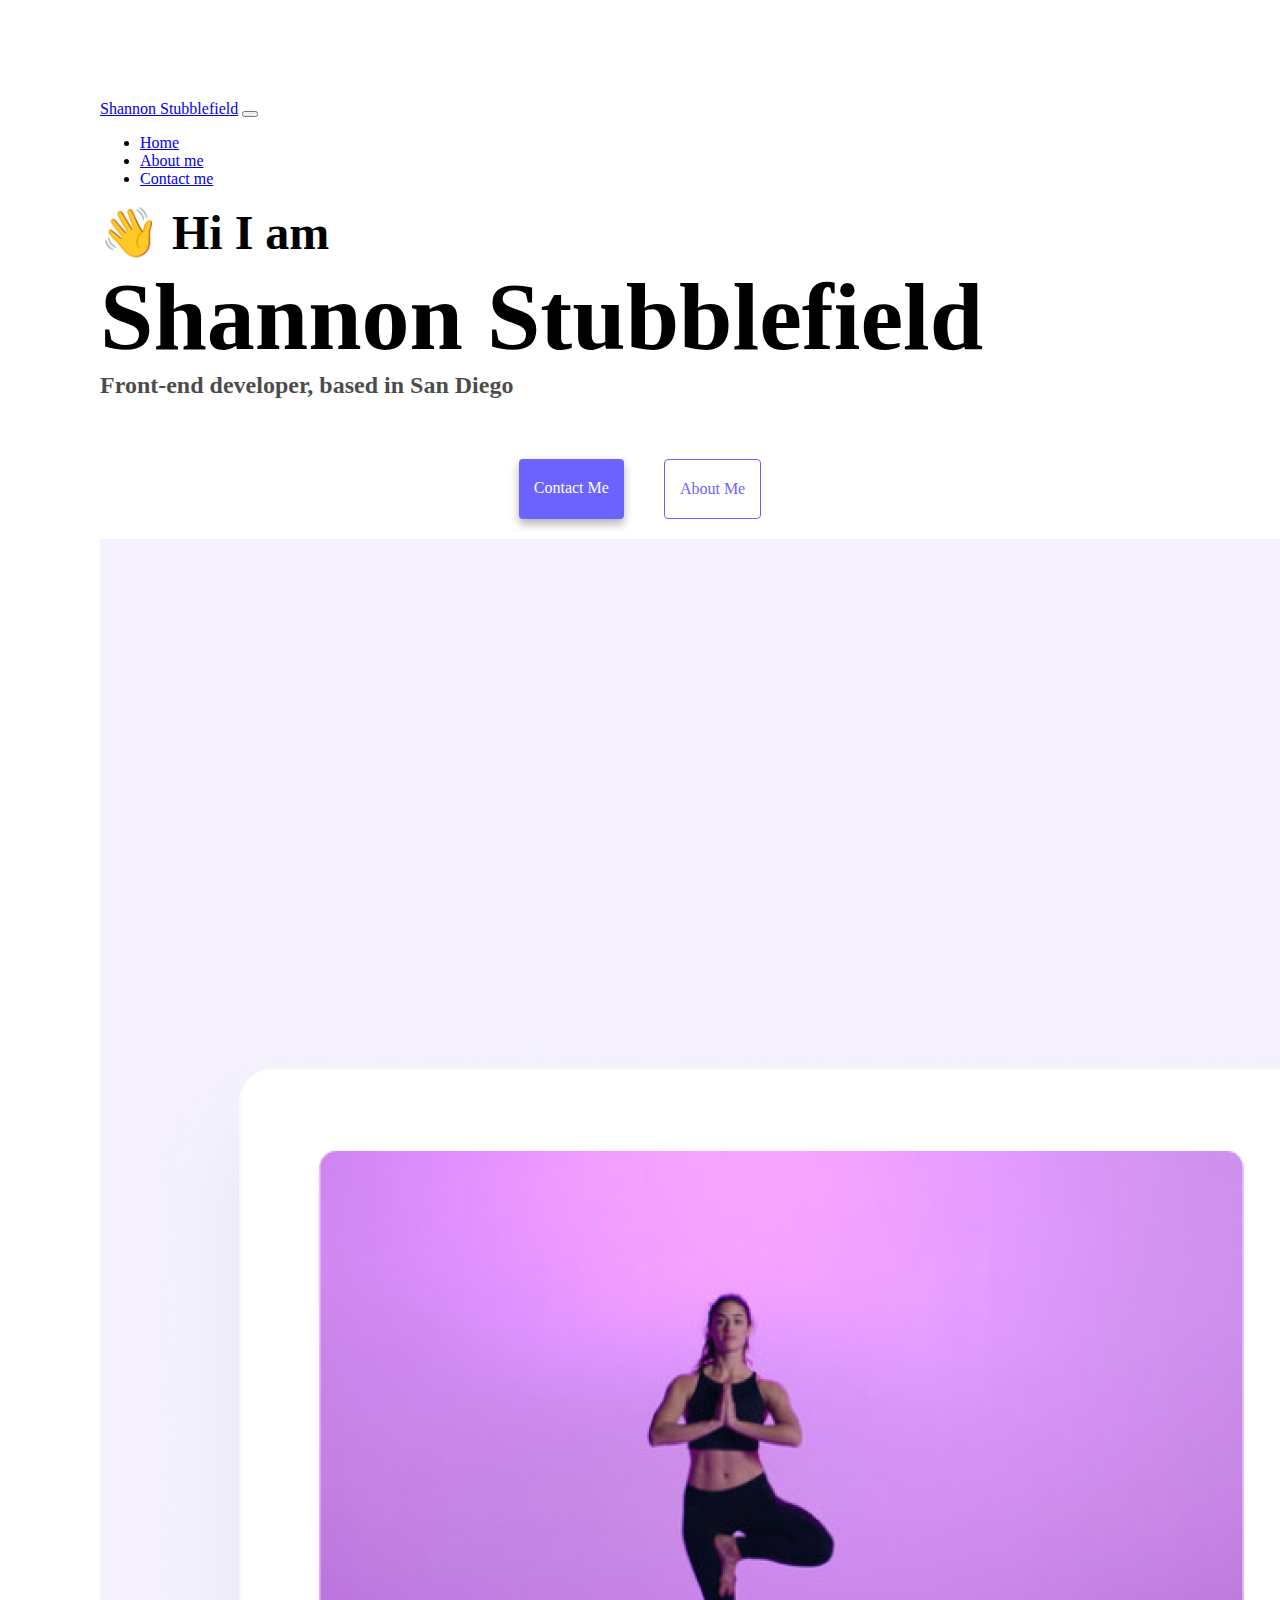
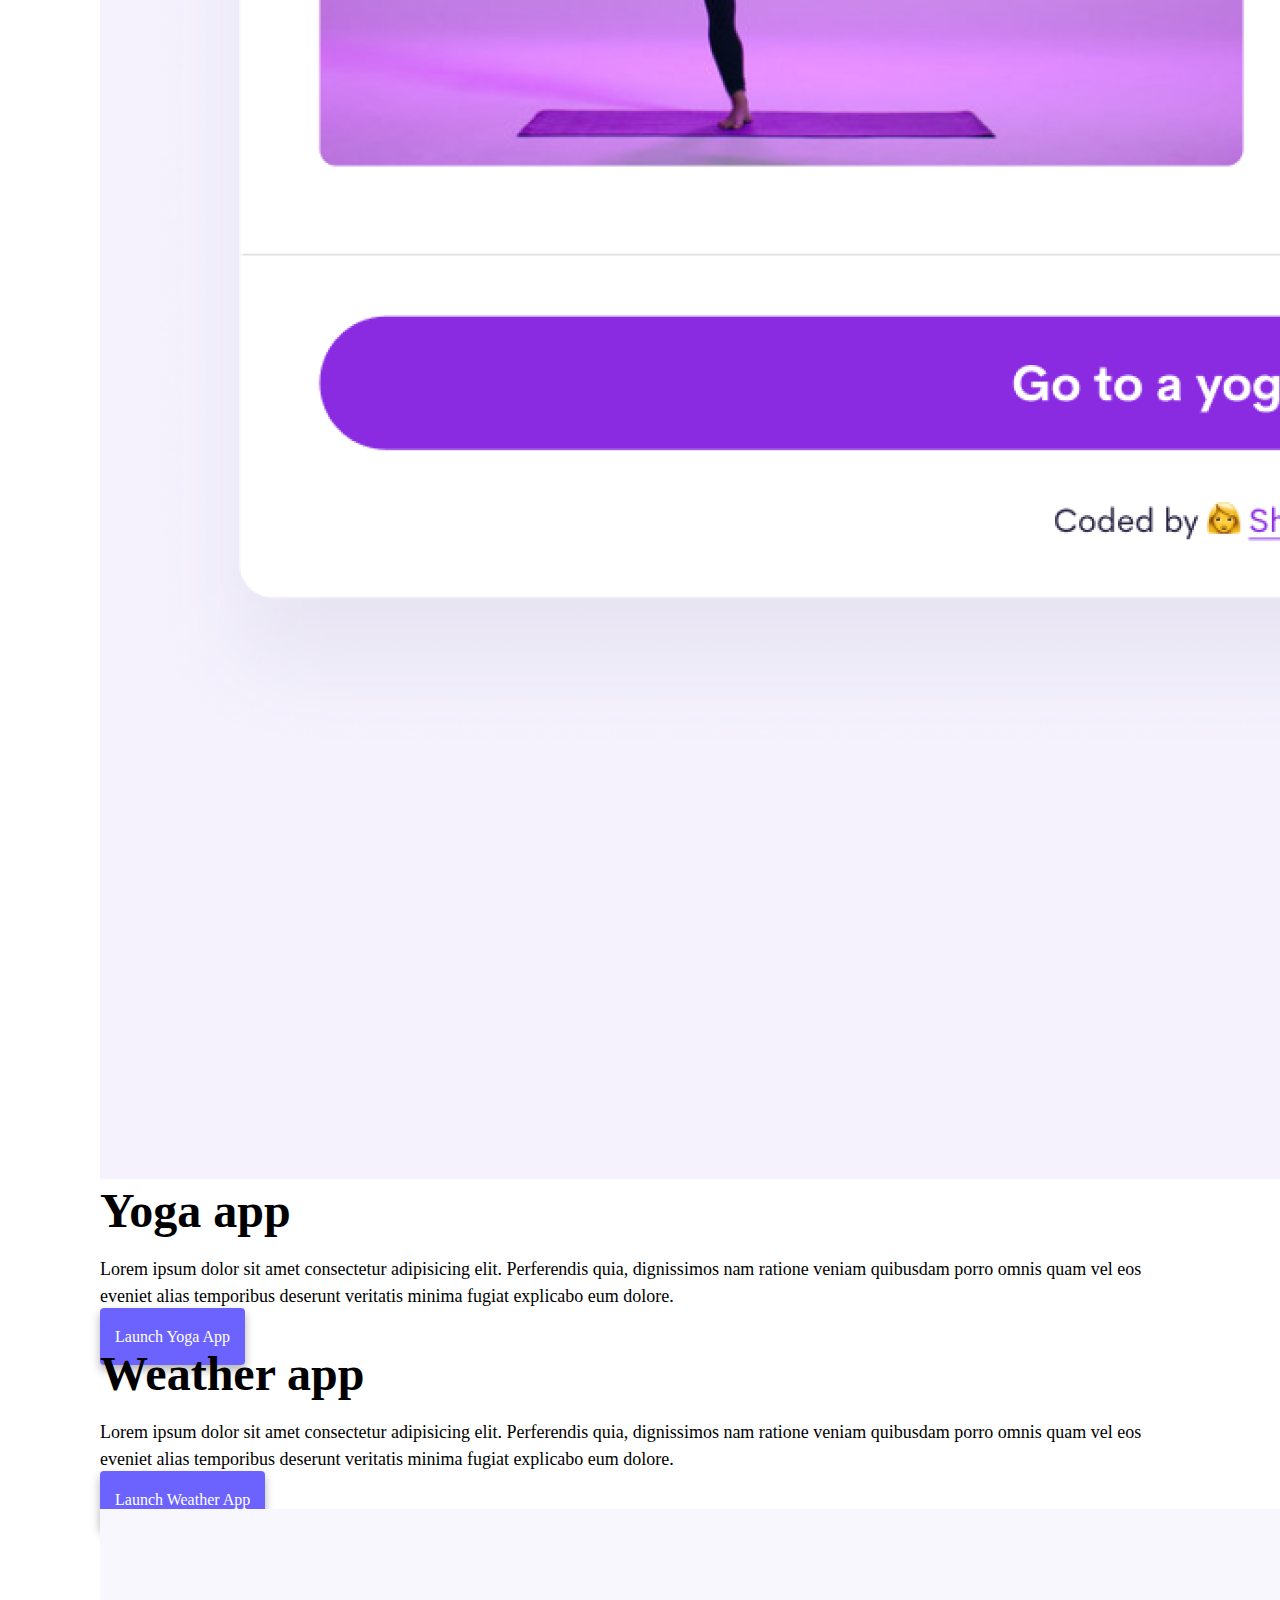
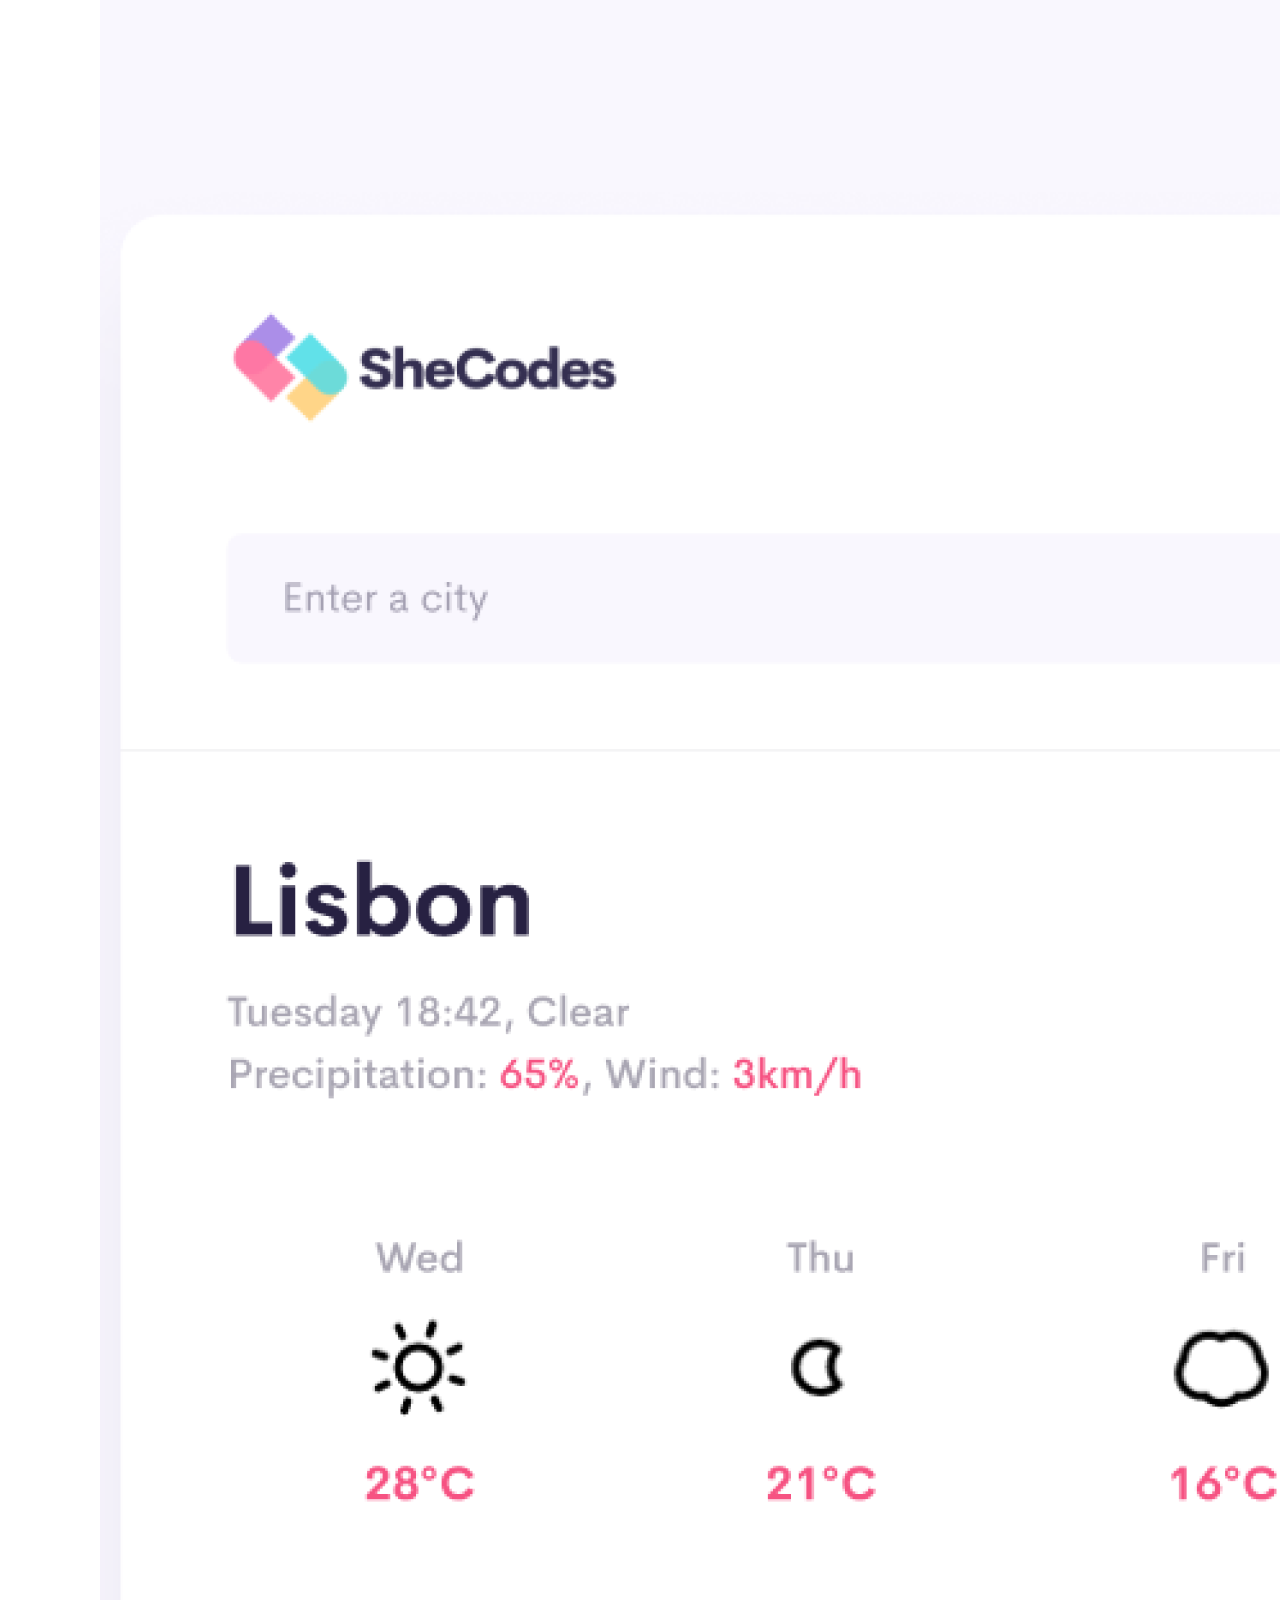
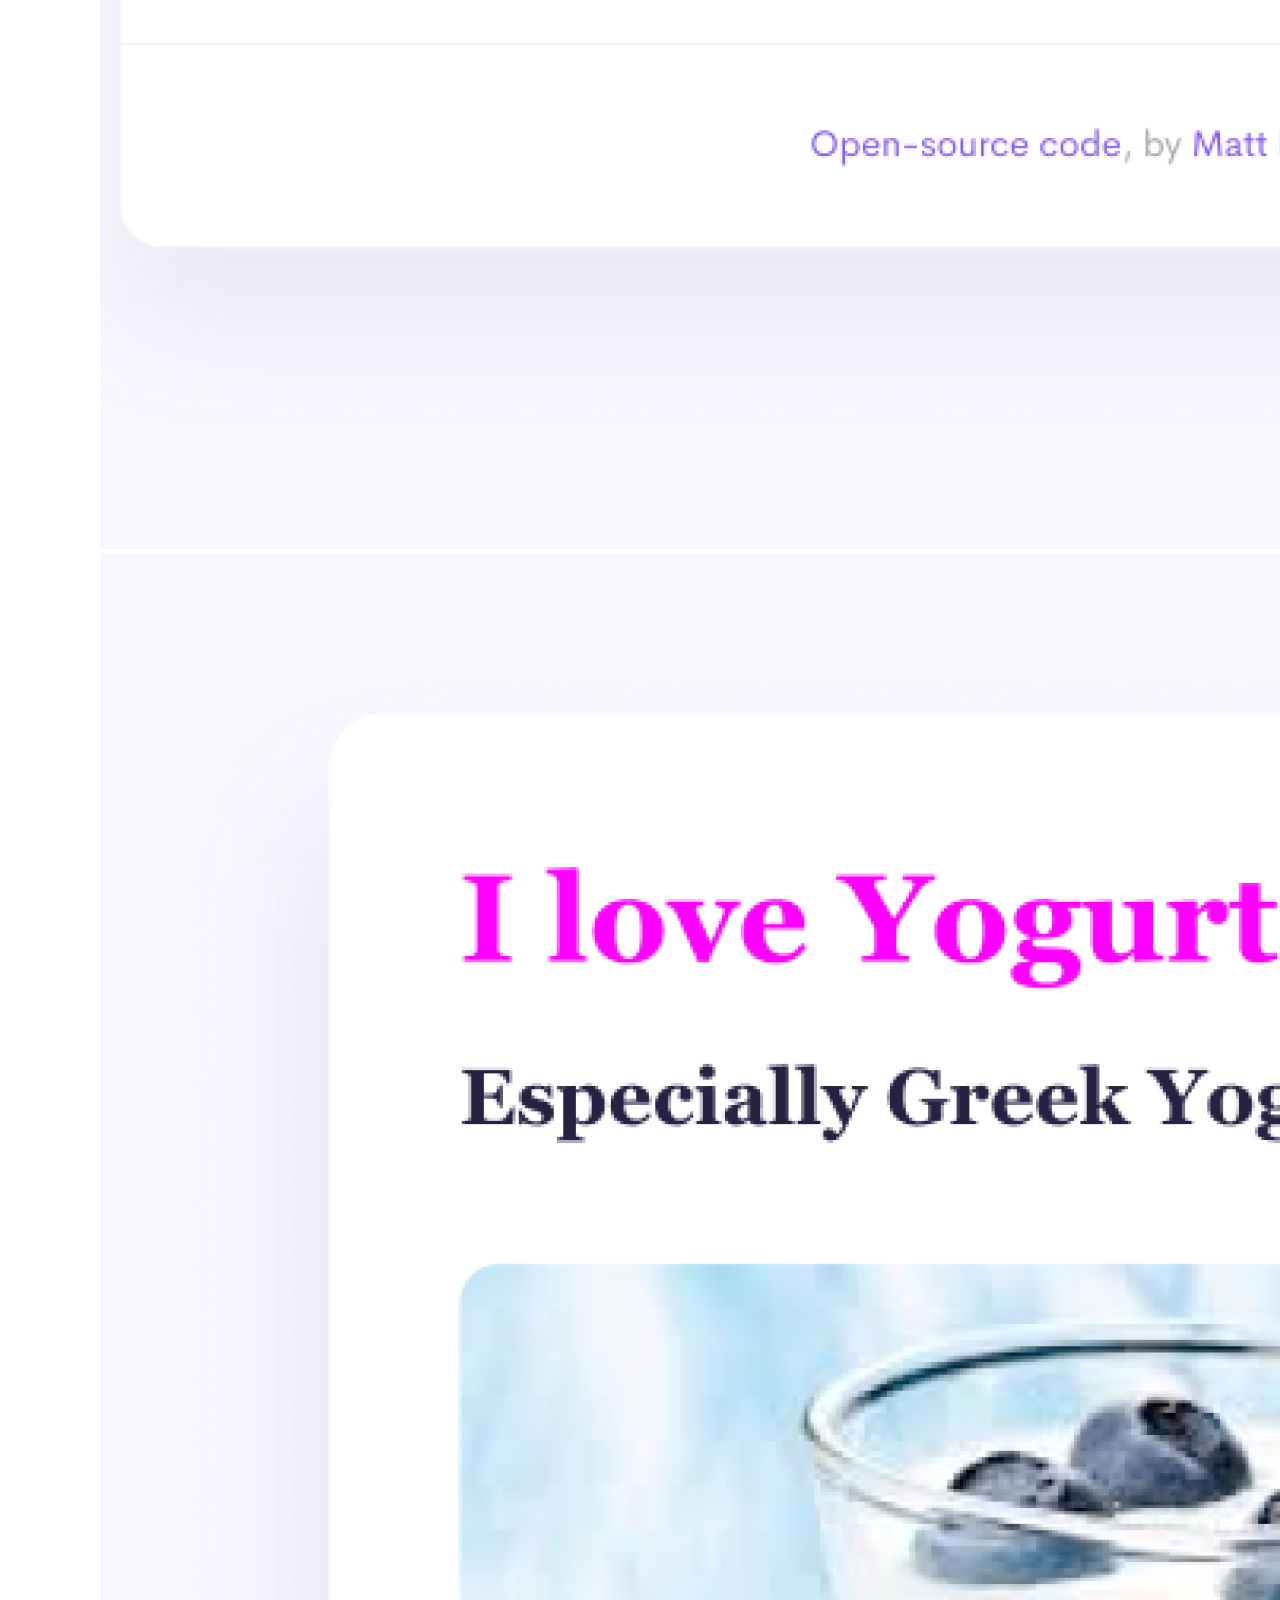
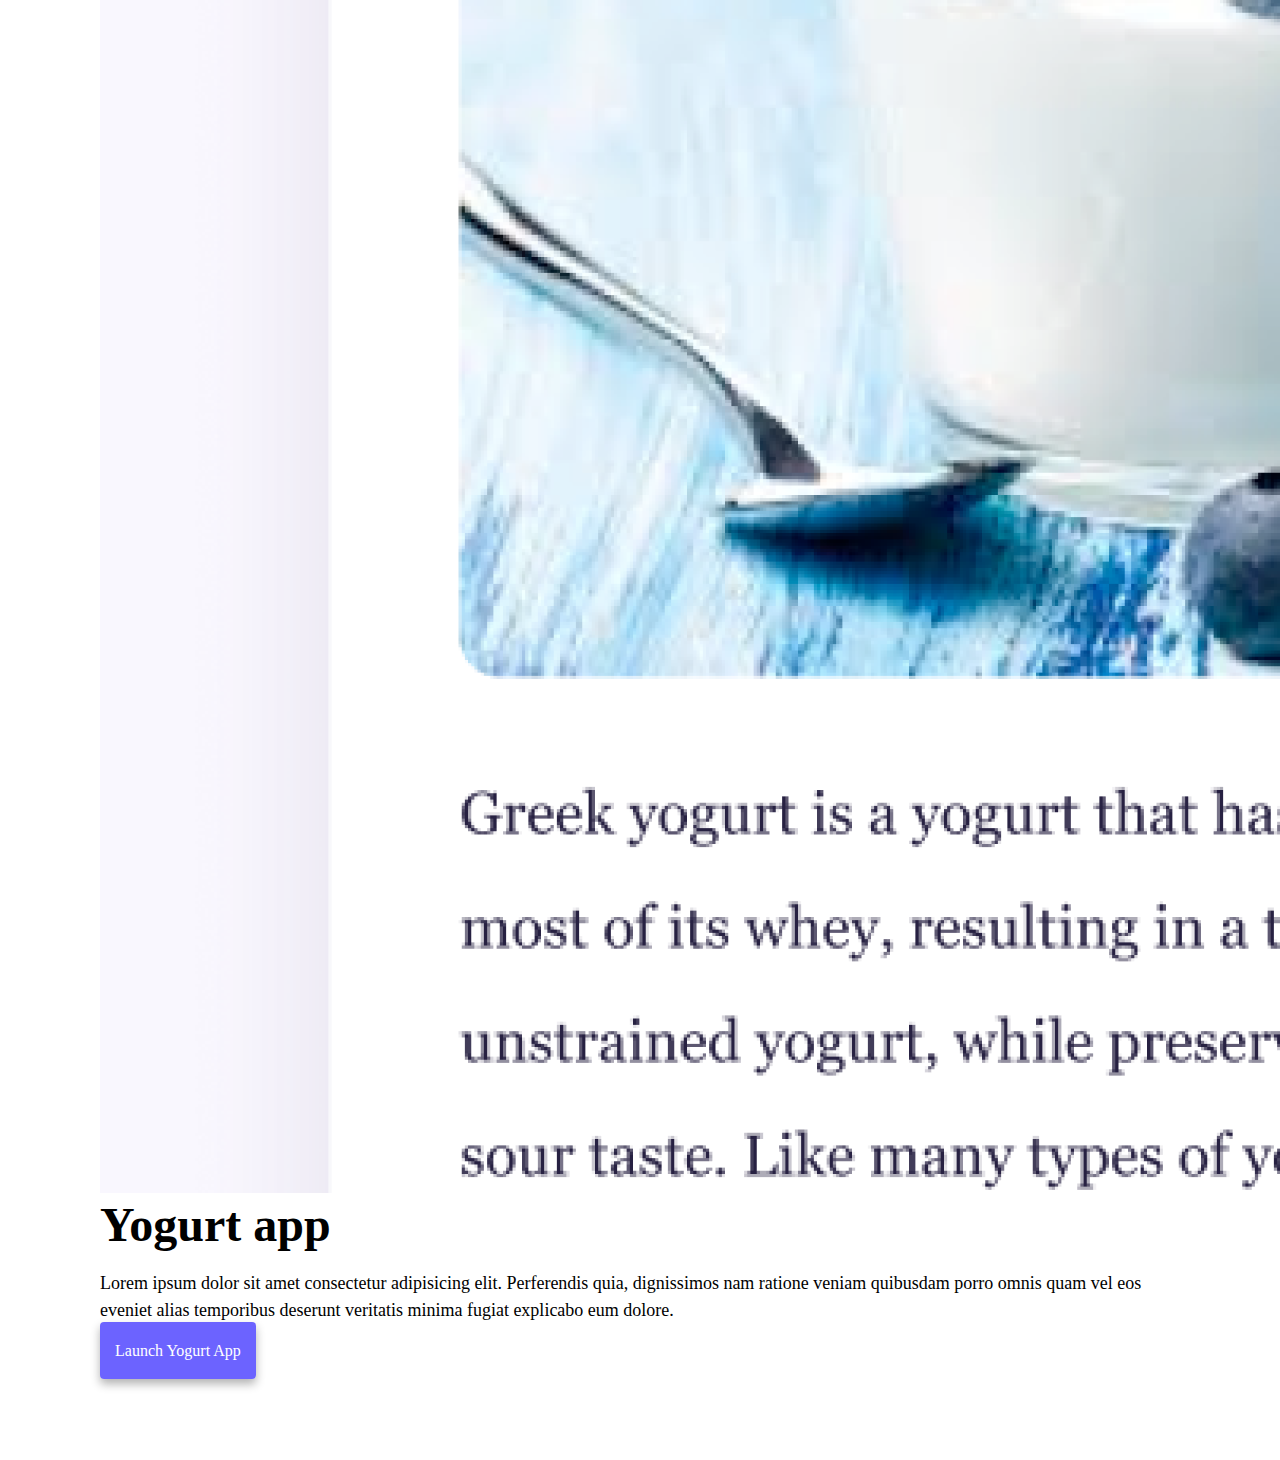
<file: index.html>
<!DOCTYPE html>
<html lang="en">
  <head>
    <meta charset="UTF-8" />
    <meta http-equiv="X-UA-Compatible" content="IE=edge" />
    <meta name="viewport" content="width=device-width, initial-scale=1.0" />
    <title>Front-end developer - Shannon Stubblefield</title>
    <meta
      name="description"
      content="Launch Shannon Stubblefield Portfolio Projects"
    />
    <link
      href="https://cdn.jsdelivr.net/npm/bootstrap@5.0.0-beta2/dist/css/bootstrap.min.css"
      rel="stylesheet"
      integrity="sha384-BmbxuPwQa2lc/FVzBcNJ7UAyJxM6wuqIj61tLrc4wSX0szH/Ev+nYRRuWlolflfl"
      crossorigin="anonymous"
    />
    <script
      src="https://cdn.jsdelivr.net/npm/bootstrap@5.0.0-beta2/dist/js/bootstrap.bundle.min.js"
      integrity="sha384-b5kHyXgcpbZJO/tY9Ul7kGkf1S0CWuKcCD38l8YkeH8z8QjE0GmW1gYU5S9FOnJ0"
      crossorigin="anonymous"
    ></script>
    <link rel="stylesheet" href="/src/styles.css" />
  </head>
  <body>
    <nav class="navbar navbar-expand-lg navbar-light bg-light fixed-top">
      <div class="container">
        <a class="navbar-brand" href="index.html" title="Homepage"
          >Shannon Stubblefield</a
        >
        <button
          class="navbar-toggler"
          type="button"
          data-bs-toggle="collapse"
          data-bs-target="#navbarNav"
          aria-controls="navbarNav"
          aria-expanded="false"
          aria-label="Toggle navigation"
        >
          <span class="navbar-toggler-icon"></span>
        </button>
        <div class="collapse navbar-collapse" id="navbarNav">
          <ul class="navbar-nav">
            <li class="nav-item">
              <a class="nav-link active" aria-current="page" href="index.html"
                >Home</a
              >
            </li>
            <li class="nav-item">
              <a
                class="nav-link"
                href="about.html"
                title="About Shannon Stubblefield"
                >About me</a
              >
            </li>
            <li class="nav-item">
              <a
                class="nav-link"
                href="about.html#contact"
                title="Contact Shannon Stubblefield"
                >Contact me</a
              >
            </li>
          </ul>
        </div>
      </div>
    </nav>
    <h2 class="text-center">👋 Hi I am</h2>
    <h1 class="text-center">Shannon Stubblefield</h1>
    <h3 class="text-center">Front-end developer, based in San Diego</h3>
    <div class="navigation-links mb-5">
      <a
        href="about.html#contact"
        class="primary-link"
        title="Contact Shannon Stubblefield"
        >Contact me</a
      >
      <a
        href="about.html"
        class="secondary-link"
        title="About Shannon Stubblefield"
        >About me</a
      >
    </div>
    <div class="container">
      <div class="row">
        <div class="col-6">
          <img
            src="images/yoga.png"
            class="img-fluid rounded d-none d-sm-block"
          />
        </div>
        <div class="col-6">
          <h2 class="mb-3">Yoga app</h2>
          <p>
            Lorem ipsum dolor sit amet consectetur adipisicing elit. Perferendis
            quia, dignissimos nam ratione veniam quibusdam porro omnis quam vel
            eos eveniet alias temporibus deserunt veritatis minima fugiat
            explicabo eum dolore.
          </p>
          <div class="mt-5">
            <a href="#" class="primary-link mobile-link" title="Yoga Project"
              >Launch Yoga App</a
            >
          </div>
        </div>
      </div>
      <div class="row mt-5">
        <div class="col-6">
          <h2 class="mb-3">Weather app</h2>
          <p>
            Lorem ipsum dolor sit amet consectetur adipisicing elit. Perferendis
            quia, dignissimos nam ratione veniam quibusdam porro omnis quam vel
            eos eveniet alias temporibus deserunt veritatis minima fugiat
            explicabo eum dolore.
          </p>
          <div class="mt-5">
            <a href="#" class="primary-link mobile-link" title="Weather Project"
              >Launch Weather App</a
            >
          </div>
        </div>
        <div class="col-6">
          <img
            src="images/weather.png"
            class="img-fluid rounded d-none d-sm-block"
          />
        </div>
      </div>
      <div class="row mt-5">
        <div class="col-6">
          <img
            src="images/yogurt.png"
            class="img-fluid rounded d-none d-sm-block"
          />
        </div>
        <div class="col-6">
          <h2 class="mb-3">Yogurt app</h2>
          <p>
            Lorem ipsum dolor sit amet consectetur adipisicing elit. Perferendis
            quia, dignissimos nam ratione veniam quibusdam porro omnis quam vel
            eos eveniet alias temporibus deserunt veritatis minima fugiat
            explicabo eum dolore.
          </p>
          <div class="mt-5">
            <a href="#" class="primary-link mobile-link" title="Yogurt Project"
              >Launch Yogurt App</a
            >
          </div>
        </div>
      </div>
    </div>
  </body>
</html>
</file>
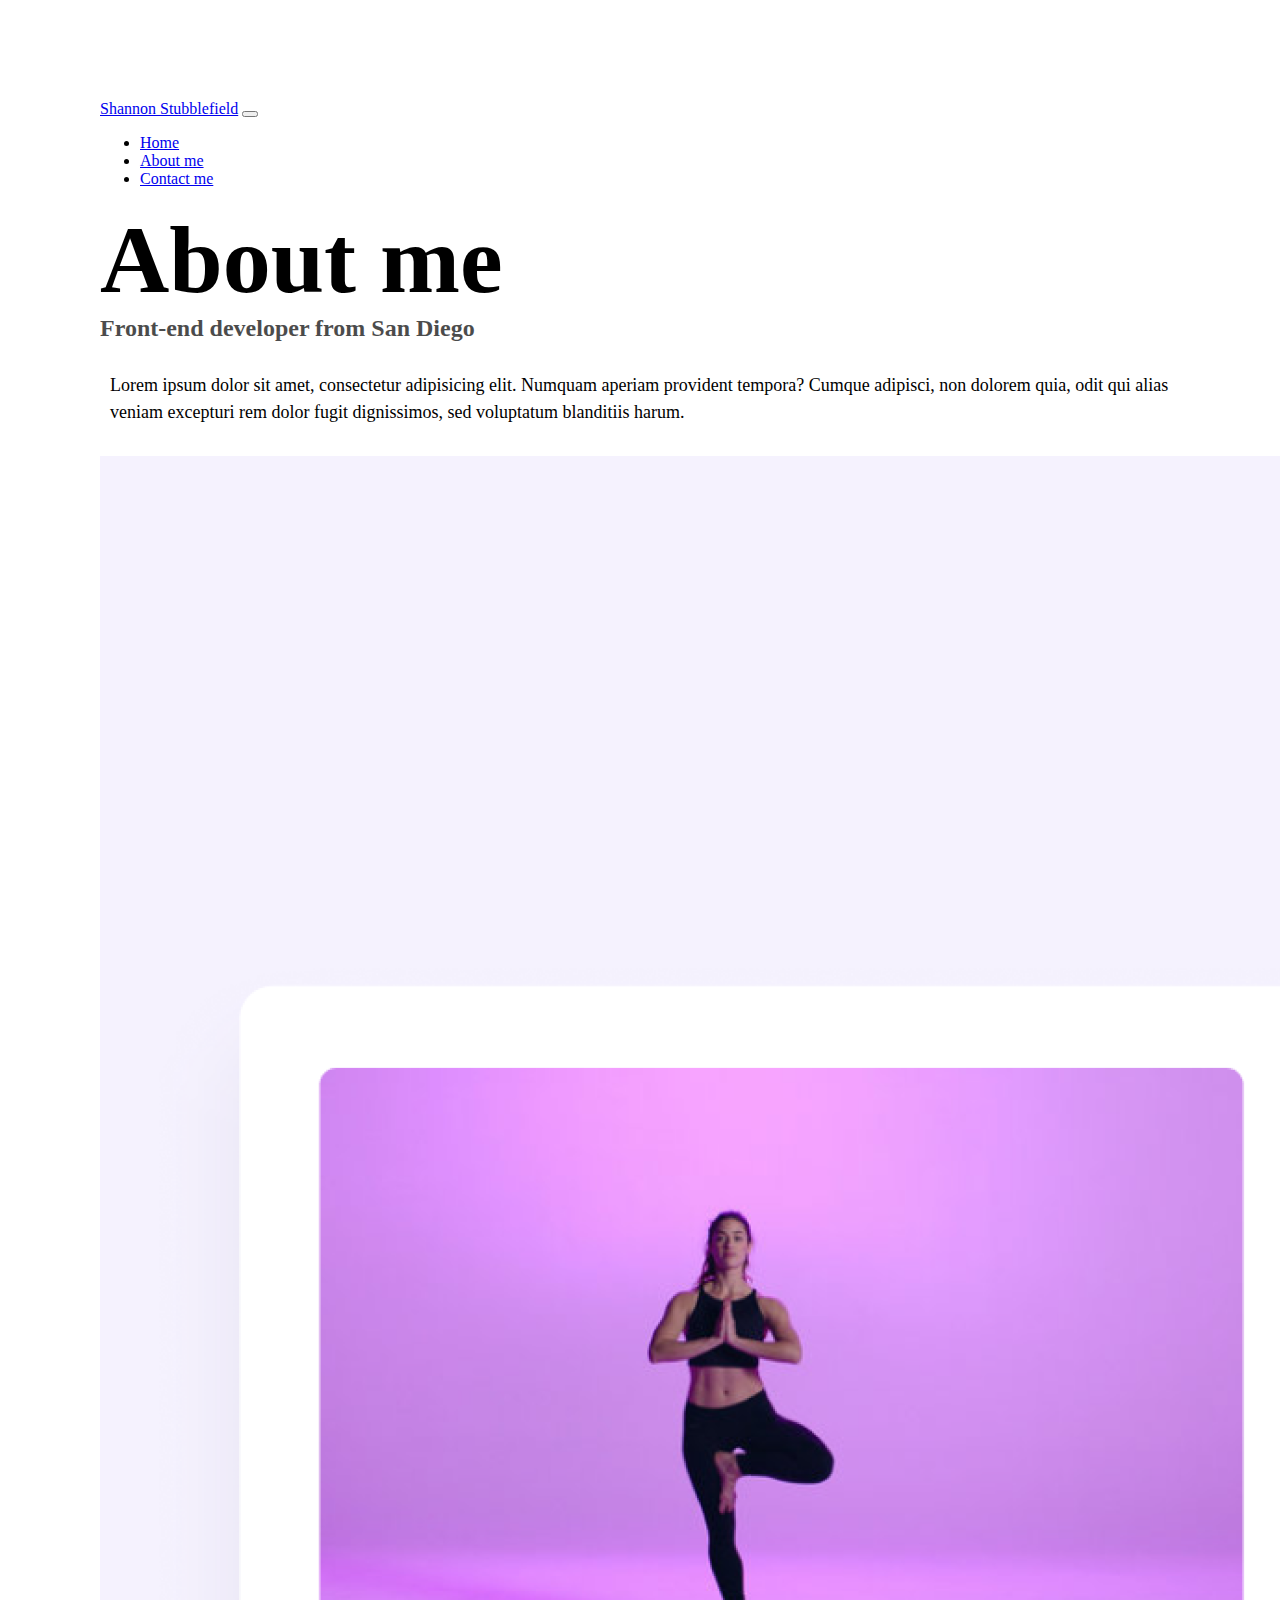
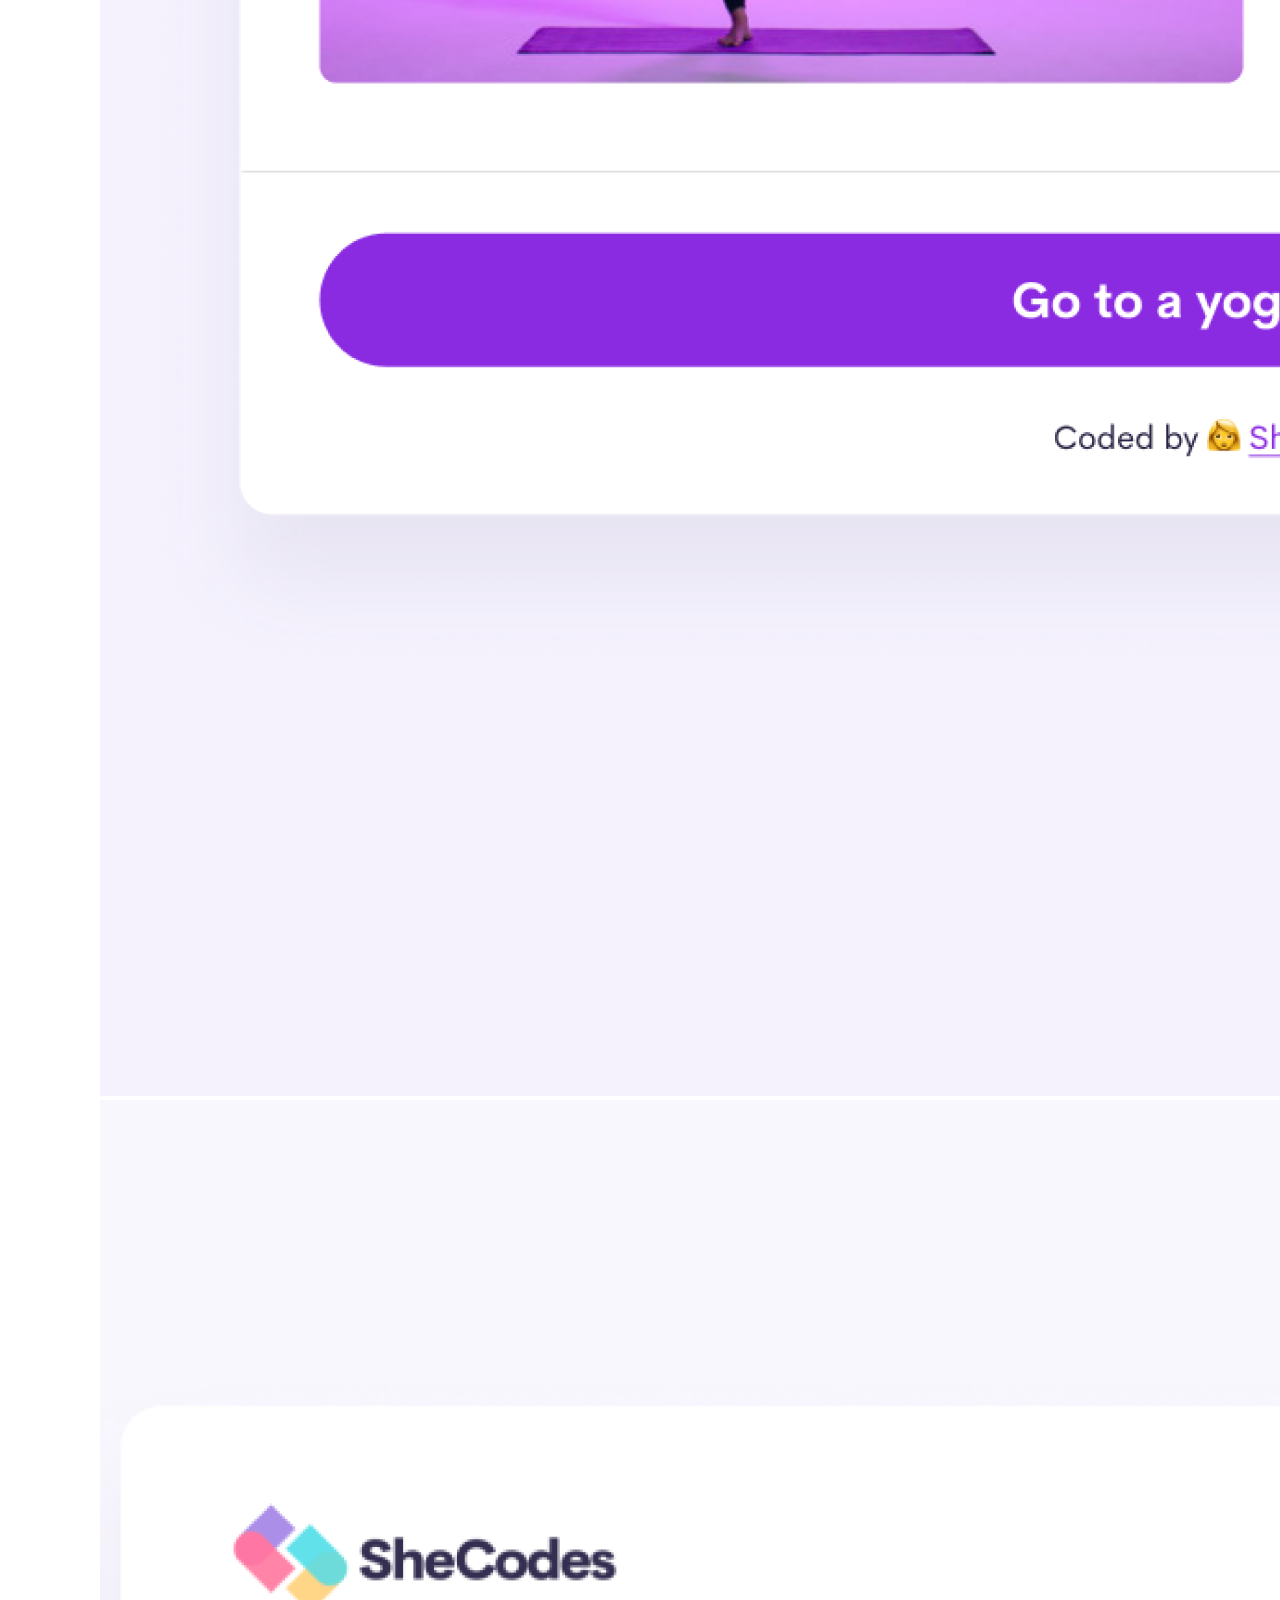
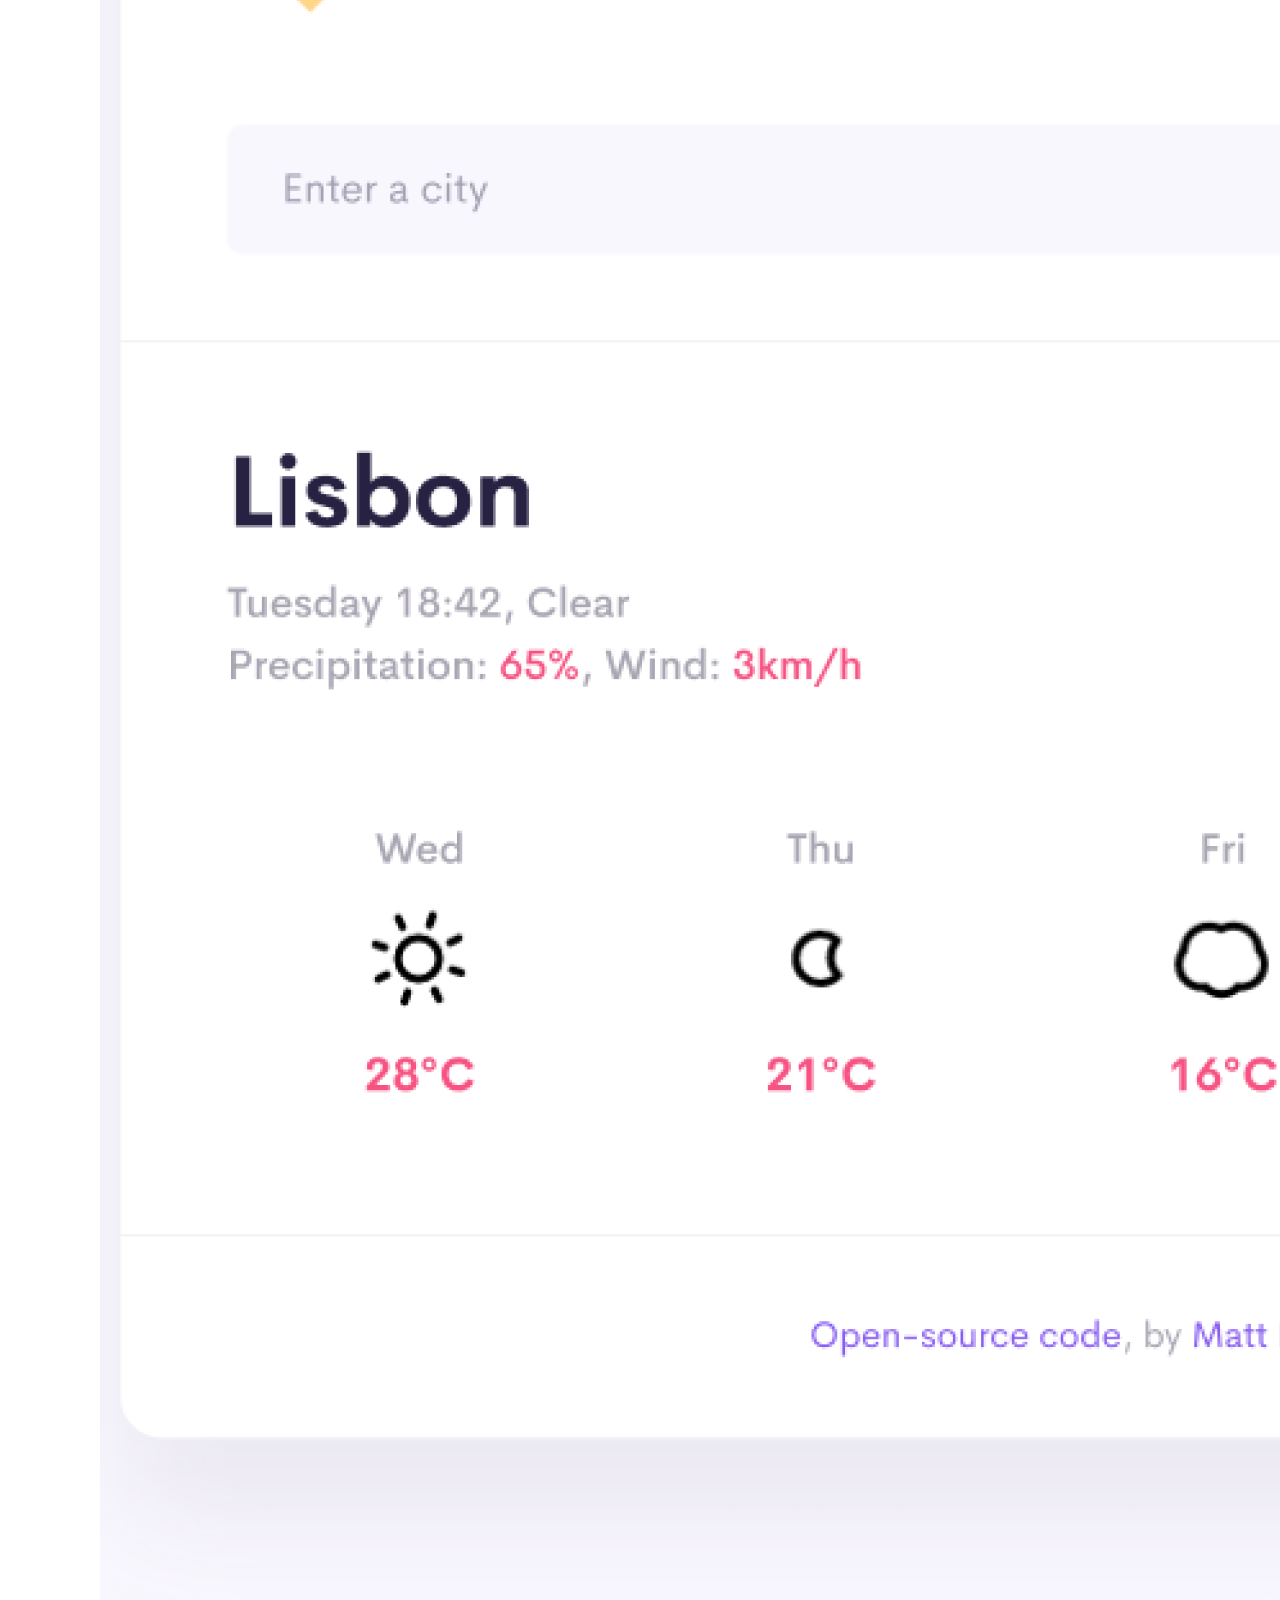
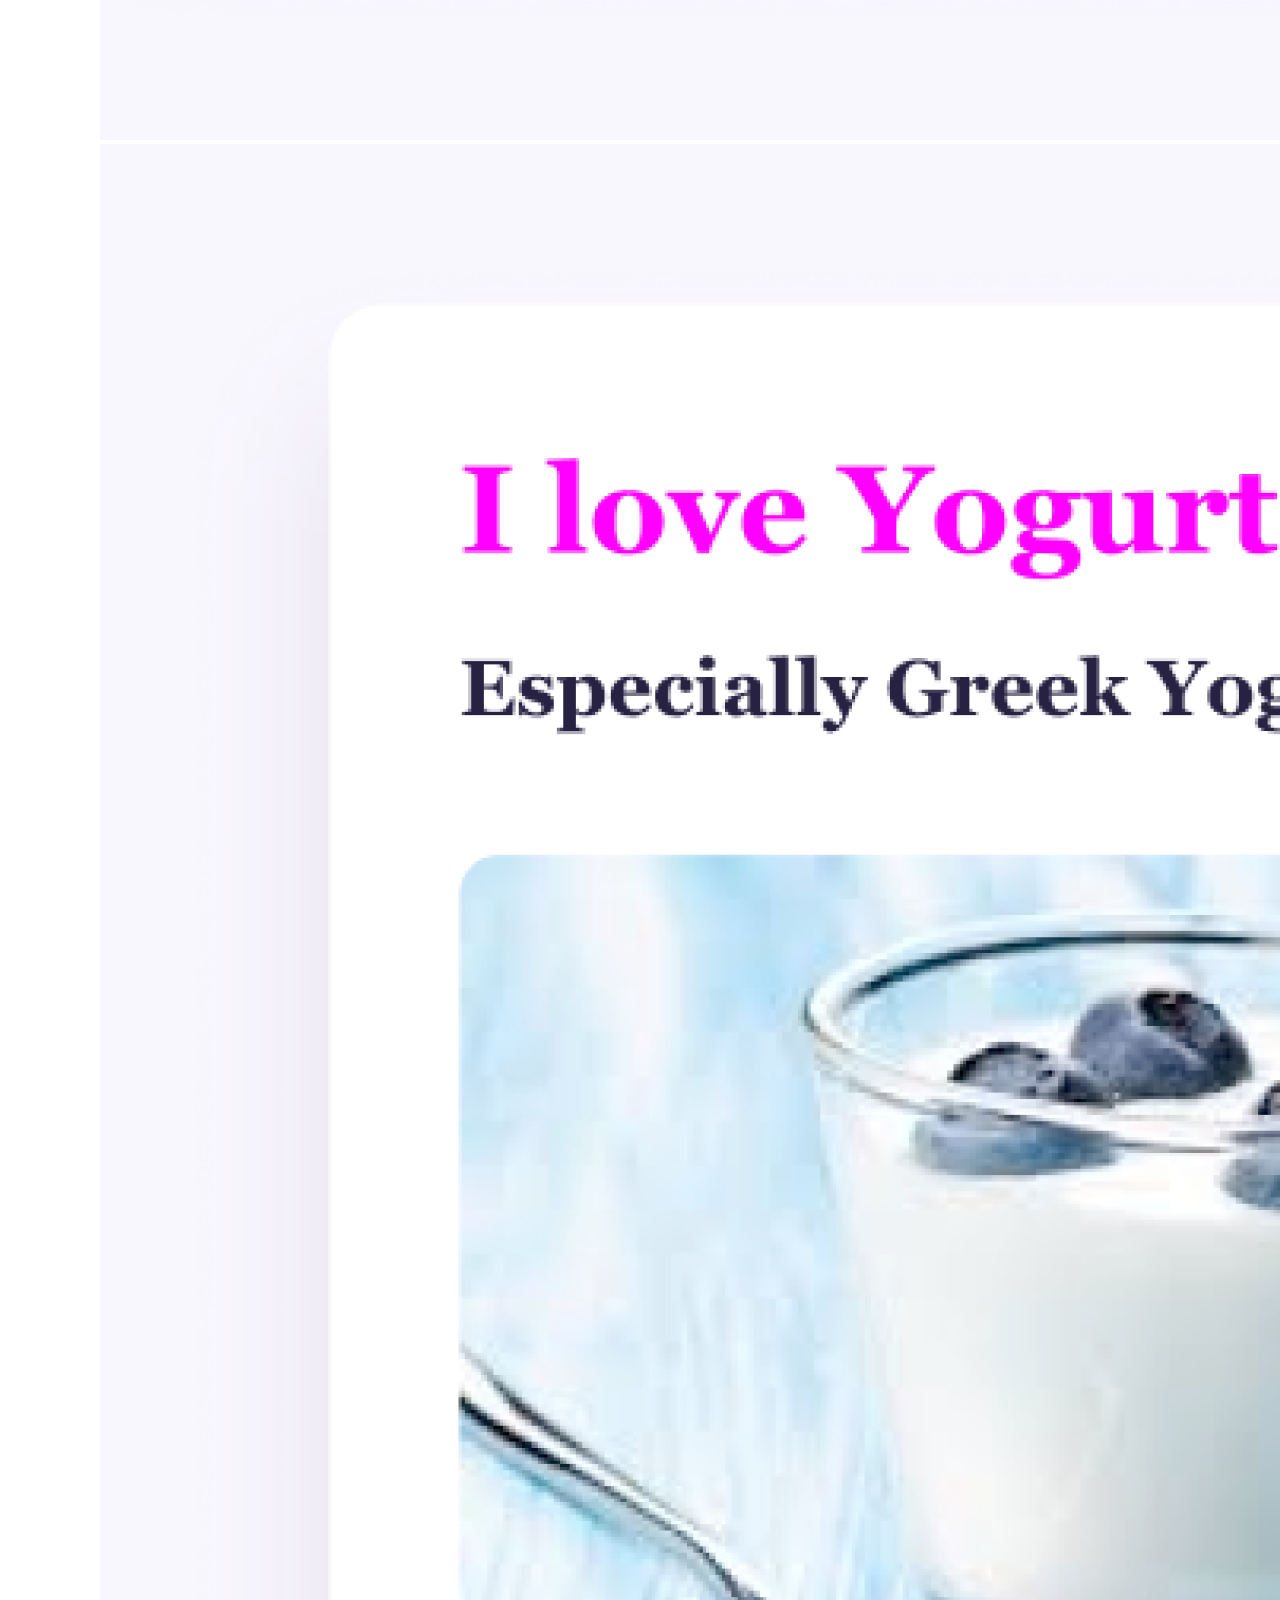
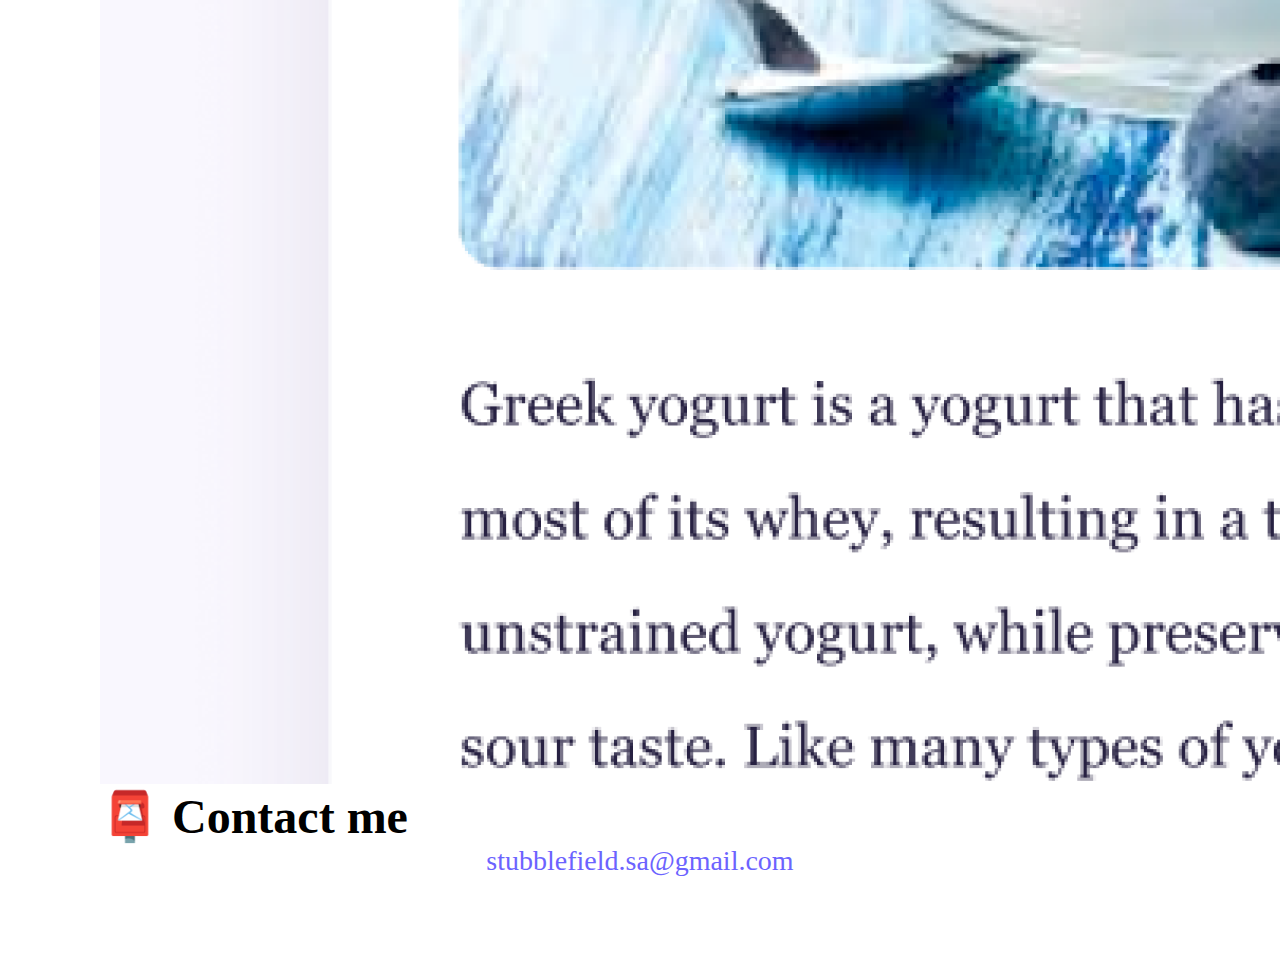
<file: about.html>
<!DOCTYPE html>
<html lang="en">
  <head>
    <meta charset="UTF-8" />
    <meta http-equiv="X-UA-Compatible" content="IE=edge" />
    <meta name="viewport" content="width=device-width, initial-scale=1.0" />
    <link
      href="https://cdn.jsdelivr.net/npm/bootstrap@5.0.0-beta2/dist/css/bootstrap.min.css"
      rel="stylesheet"
      integrity="sha384-BmbxuPwQa2lc/FVzBcNJ7UAyJxM6wuqIj61tLrc4wSX0szH/Ev+nYRRuWlolflfl"
      crossorigin="anonymous"
    />
    <script
      src="https://cdn.jsdelivr.net/npm/bootstrap@5.0.0-beta2/dist/js/bootstrap.bundle.min.js"
      integrity="sha384-b5kHyXgcpbZJO/tY9Ul7kGkf1S0CWuKcCD38l8YkeH8z8QjE0GmW1gYU5S9FOnJ0"
      crossorigin="anonymous"
    ></script>
    <link rel="stylesheet" href="src/styles.css" />
    <title>About Shannon Stubblefield</title>
    <meta
      name="description"
      content="Launch Shannon Stubblefield Portfolio Projects"
    />
  </head>
  <body>
    <nav class="navbar navbar-expand-lg navbar-light bg-light fixed-top">
      <div class="container">
        <a class="navbar-brand" href="index.html" title="Homepage"
          >Shannon Stubblefield</a
        >
        <button
          class="navbar-toggler"
          type="button"
          data-bs-toggle="collapse"
          data-bs-target="#navbarNav"
          aria-controls="navbarNav"
          aria-expanded="false"
          aria-label="Toggle navigation"
        >
          <span class="navbar-toggler-icon"></span>
        </button>
        <div class="collapse navbar-collapse" id="navbarNav">
          <ul class="navbar-nav">
            <li class="nav-item">
              <a class="nav-link" aria-current="page" href="index.html">Home</a>
            </li>
            <li class="nav-item">
              <a
                class="nav-link active"
                href="about.html"
                title="About Shannon Stubblefield"
                >About me</a
              >
            </li>
            <li class="nav-item">
              <a
                class="nav-link"
                href="about.html#contact"
                title="Contact Shannon Stubblefield"
                >Contact me</a
              >
            </li>
          </ul>
        </div>
      </div>
    </nav>
    <h1 class="text-center">About me</h1>
    <h3 class="text-center">Front-end developer from San Diego</h3>
    <div class="about-paragraphs text-center">
      <p>
        Lorem ipsum dolor sit amet, consectetur adipisicing elit. Numquam
        aperiam provident tempora? Cumque adipisci, non dolorem quia, odit qui
        alias veniam excepturi rem dolor fugit dignissimos, sed voluptatum
        blanditiis harum.
      </p>
    </div>
    <div class="container">
      <div class="row">
        <div class="col-sm-4">
          <img src="images/yoga.png" class="img-fluid p-2 shadow rounded" />
        </div>
        <div class="col-sm-4">
          <img src="images/weather.png" class="img-fluid p-2 shadow rounded" />
        </div>
        <div class="col-sm-4">
          <img src="images/yogurt.png" class="img-fluid p-2 shadow rounded" />
        </div>
      </div>
    </div>
    <div id="contact" class="mt-5">
      <h2 class="text-center">📮 Contact me</h2>
      <a href="mailto:[YOUR EMAIL]" class="email-link">
        stubblefield.sa@gmail.com
      </a>
    </div>
  </body>
</html>
</file>
<file: src/styles.css>
:root {
  --primary-color: #6c63ff;
  --secondary-color: #f5f2fe;
  --box-shadow: 0 5px 10px rgba(0, 0, 0, 0.3);
}

body {
  margin: 100px;
}

h1,
h2,
h3 {
  margin: 0;
}

h1 {
  font-size: 96px;
}

h2 {
  font-size: 48px;
}

h3 {
  font-size: 24px;
  opacity: 0.7;
}

p {
  font-size: 18px;
  line-height: 1.5;
}

.navigation-links {
  display: flex;
  margin-top: 40px;
  justify-content: center;
}

.navigation-links a {
  margin: 20px;
}

.primary-link {
  border-radius: 4px;
  padding: 20px 15px;
  text-decoration: none;
  text-transform: capitalize;
  background: var(--primary-color);
  box-shadow: var(--box-shadow);
  color: white;
}

.secondary-link {
  border-radius: 4px;
  padding: 20px 15px;
  text-decoration: none;
  text-transform: capitalize;
  color: var(--primary-color);
  border: 1px solid var(--primary-color);
}

.homepage-link {
  color: var(--primary-color);
  text-align: center;
  display: block;
}

.about-paragraphs {
  margin: 30px 0;
}

.about-paragraphs p {
  margin: 10px;
}

.email-link {
  display: flex;
  justify-content: center;
  color: var(--primary-color);
  font-size: 28px;
  text-decoration: none;
}

.email-link:hover {
  text-decoration: underline;
}
@media (max-width: 576px) {
  h1 {
    font-size: 50px;
    line-height: 1.5;
  }
  h2 {
    font-size: 30px;
    text-align: center;
  }
  p {
    text-align: center;
  }
  .mobile-link {
    display: block;
    text-align: center;
    margin: 0 20px;
  }
  .container {
    text-align: center;
  }
  div.col-6 {
    margin: 0 auto;
    width: 75%;
  }
}
</file>
